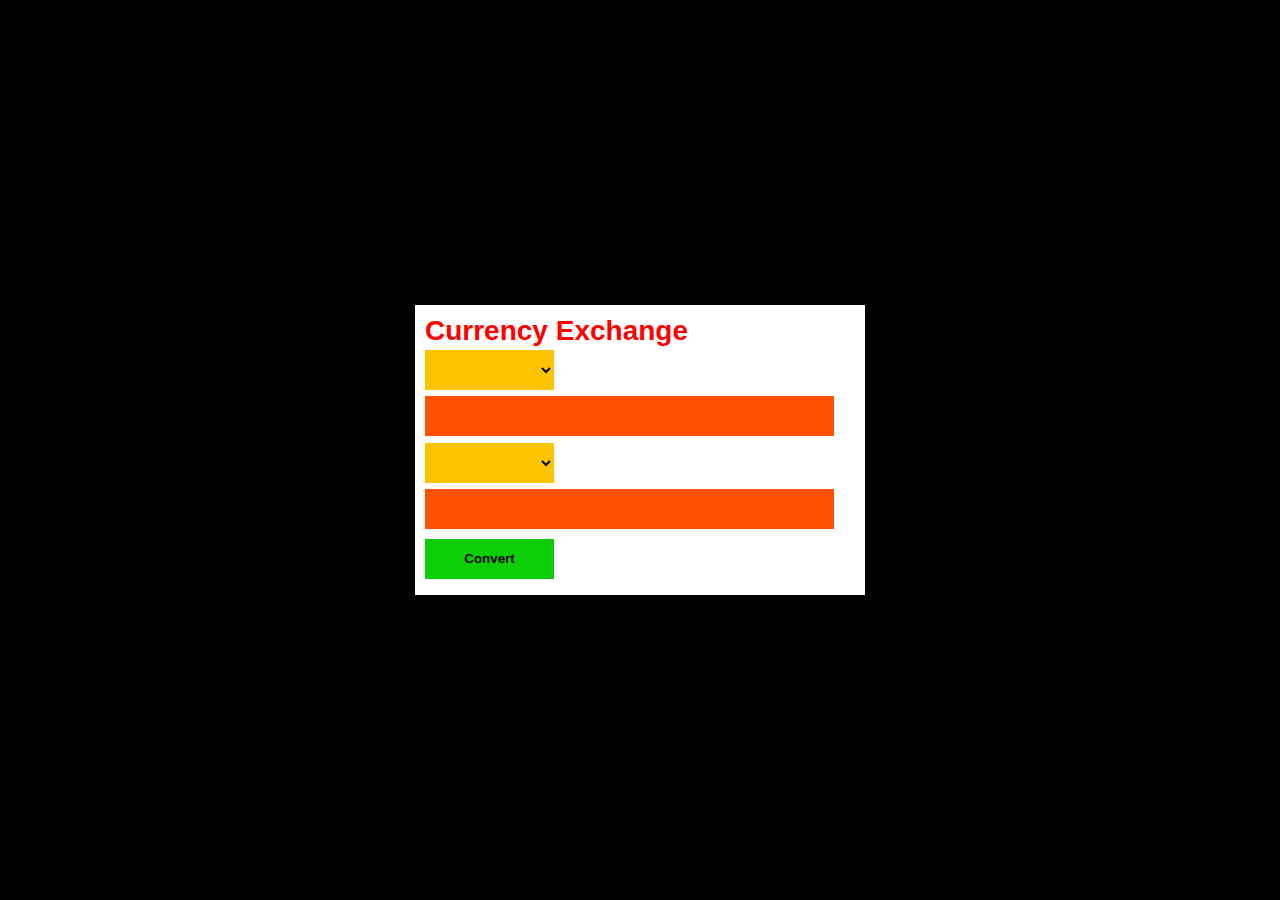
<file: index.html>
<!DOCTYPE html>
<html lang="en">

<head>
    <meta charset="UTF-8">
    <meta http-equiv="X-UA-Compatible" content="IE=edge">
    <meta name="viewport" content="width=device-width, initial-scale=1.0">
    <link rel="stylesheet" href="ConverterStyle.css">
    <title>Document</title>
</head>

<body>
    <div class="wrapper">
        <h1>Currency Exchange</h1>
        <div class="currency_exchange">
            <div class="number_selection">
                <select name="currency" class="currency"></select>
                <input type="number" id="number_box">
            </div>

            <div class="answer_selection">
                <select name="currency" class="currency"></select>
                <input type="text" id="answer_box">
                <button id="btn">Convert</button>
            </div>
        </div>
    </div>

    <script src="Converter.js"></script>
</body>

</html>
</file>
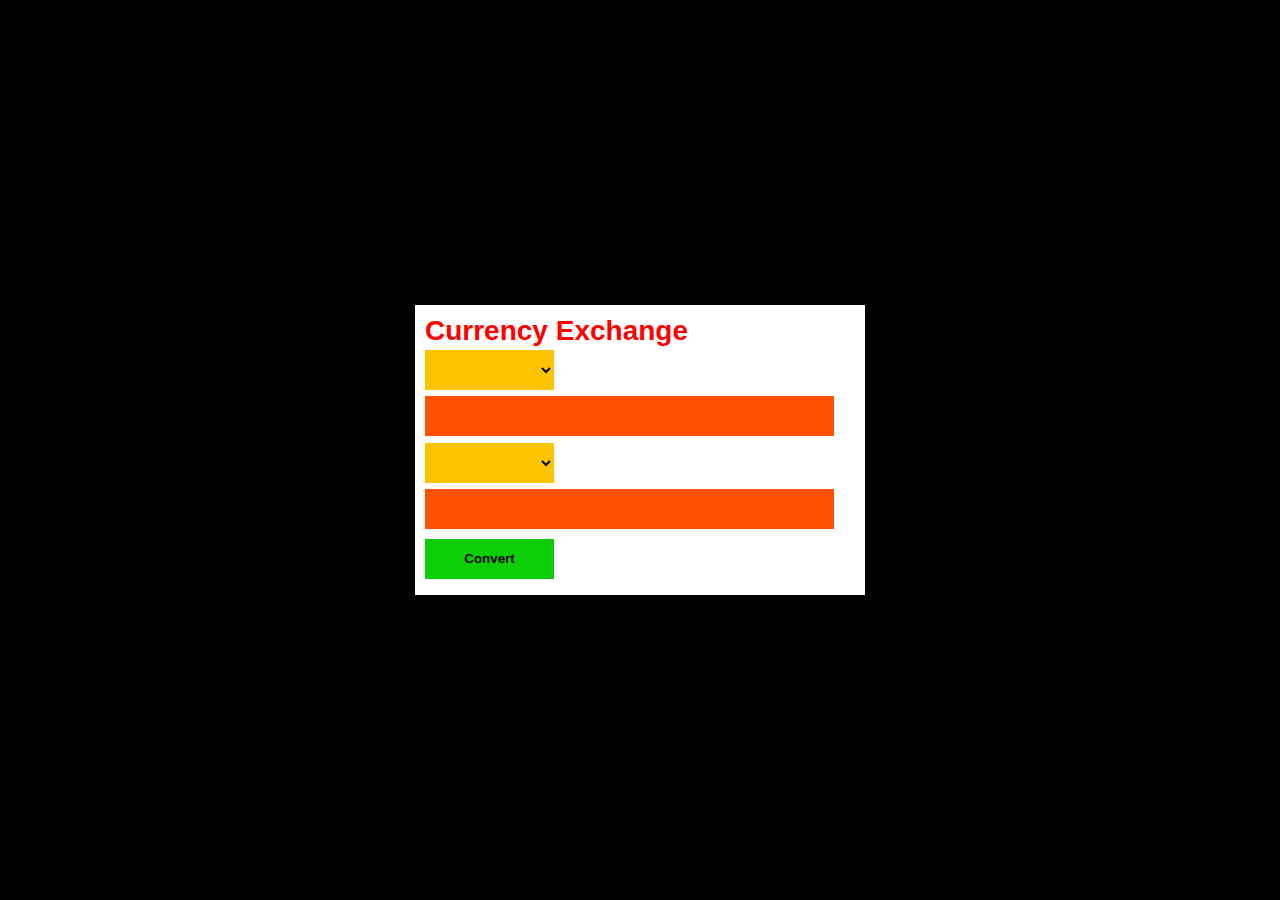
<file: Converter.html>
<!DOCTYPE html>
<html lang="en">

<head>
    <meta charset="UTF-8">
    <meta http-equiv="X-UA-Compatible" content="IE=edge">
    <meta name="viewport" content="width=device-width, initial-scale=1.0">
    <link rel="stylesheet" href="ConverterStyle.css">
    <title>Document</title>
</head>

<body>
    <div class="wrapper">
        <h1>Currency Exchange</h1>
        <div class="currency_exchange">
            <div class="number_selection">
                <select name="currency" class="currency"></select>
                <input type="number" id="number_box">
            </div>

            <div class="answer_selection">
                <select name="currency" class="currency"></select>
                <input type="text" id="answer_box">
                <button id="btn">Convert</button>
            </div>
        </div>
    </div>

    <script src="Converter.js"></script>
</body>

</html>
</file>
<file: ConverterStyle.css>
* {
    margin: 0;
    padding: 0;
    box-sizing: border-box;
    font-family: Arial, Helvetica, sans-serif;
}

body {
    height: 100vh;
    display: flex;
    align-items: center;
    justify-content: center;
    background: #000;
}

.wrapper {
    background-color: #fff;
    width: 450px;
    padding: 10px;
    position: relative;
}

.wrapper h1 {
    /* position: absolute;*/
    right: 31px;
    font-size: 28px;
    top: 19px;
    color: red;
}

.wrapper .currency_exchange {
    width: 100%;
    display: flex;
    flex-direction: column;
}

.currency_exchange select {
    width: 30%;
    height: 40px;
    font-size: 1em;
    cursor: pointer;
    background: #ffc400;
    color: #000;
    margin: .2em 0;
    padding: 0 1em;
    border: none;
    outline: none;
}

.currency_exchange select::-webkit-scrollbar {
    width: 0;
}

.currency_exchange input {
    width: 95%;
    height: 40px;
    border: none;
    outline: none;
    font-size: 1em;
    margin: .2em 0;
    background: #ff5100;
    color: #fff;
    padding: 0 1em;
}

.wrapper button {
    width: 30%;
    height: 40px;
    background: #0cce06;
    border: none;
    outline: none;
    font-size: 1 .1em;
    font-weight: 600;
    margin: .5em 0;
    cursor: pointer;
}
</file>
